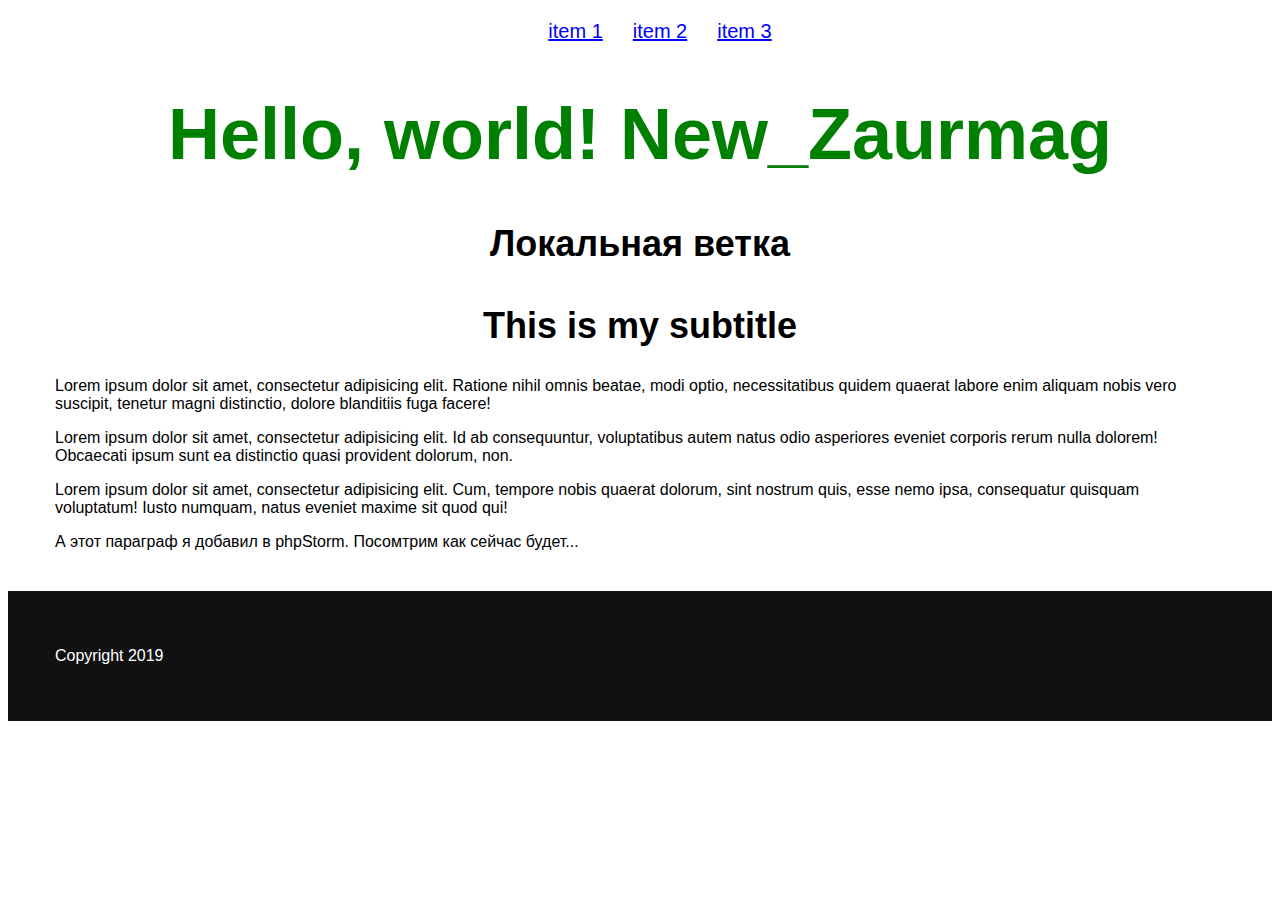
<file: index.html>
<!DOCTYPE html>
<html lang="en">
<head>
    <meta charset="UTF-8">
    <title>Заголовок тестового сайта - изучение Git</title>
    <link rel="stylesheet" href="./css/style.css">
</head>
<body>

    <div class="container">
        <nav class="menu">
            <ul class="menu__list">
                <li><a href="/new-page.html">item 1</a></li>
                <li><a href="/new-page.html">item 2</a></li>
                <li><a href="/new-page.html">item 3</a></li>
            </ul>
        </nav>
    </div>

    <div class="container">
        <h1>Hello, world! New_Zaurmag</h1>
        <h2>Локальная ветка</h2>
    </div>

    <div class="container">
        <h2>This is my subtitle</h2>

        <p>Lorem ipsum dolor sit amet, consectetur adipisicing elit. Ratione nihil omnis beatae, modi optio, necessitatibus quidem quaerat labore enim aliquam nobis vero suscipit, tenetur magni distinctio, dolore blanditiis fuga facere!</p>

        <p>Lorem ipsum dolor sit amet, consectetur adipisicing elit. Id ab consequuntur, voluptatibus autem natus odio asperiores eveniet corporis rerum nulla dolorem! Obcaecati ipsum sunt ea distinctio quasi provident dolorum, non.</p>

        <p>Lorem ipsum dolor sit amet, consectetur adipisicing elit. Cum, tempore nobis quaerat dolorum, sint nostrum quis, esse nemo ipsa, consequatur quisquam voluptatum! Iusto numquam, natus eveniet maxime sit quod qui!</p>

        <p>А этот параграф я добавил в phpStorm. Посомтрим как сейчас будет...</p>
    </div>

    <footer class="footer">
        <div class="container">
            <p>Copyright 2019</p>
        </div>
    </footer>

</body>
</html>
</file>
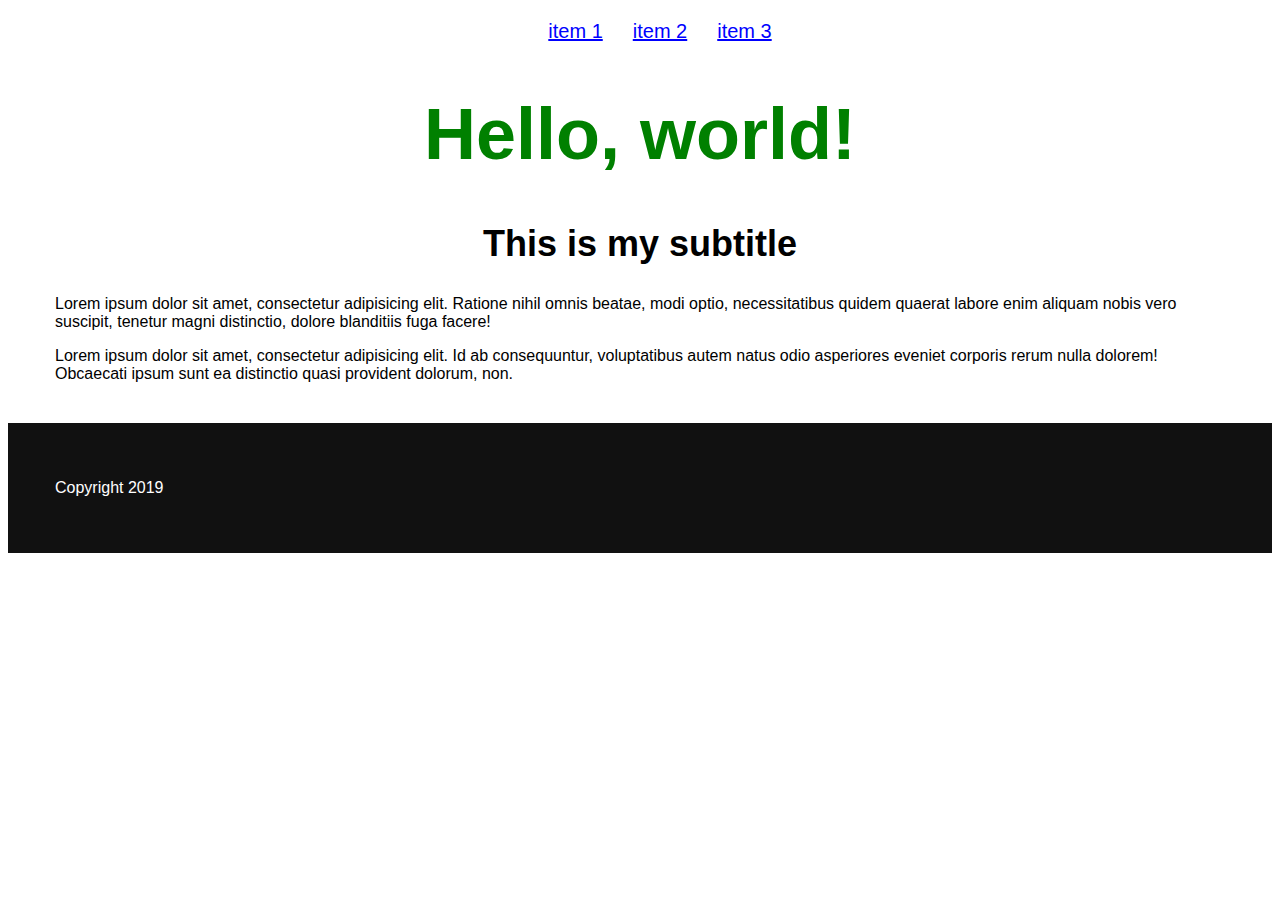
<file: new-page.html>
<!DOCTYPE html>
<html lang="en">
<head>
    <meta charset="UTF-8">
    <title>Вторая страница тестовго сайта</title>
    <link rel="stylesheet" href="./css/style.css">
</head>
<body>

    <div class="container">
        <nav class="menu">
            <ul class="menu__list">
                <li><a href="#">item 1</a></li>
                <li><a href="#">item 2</a></li>
                <li><a href="#">item 3</a></li>
            </ul>
        </nav>
    </div>

    <div class="container">
        <h1>Hello, world!</h1>
    </div>

    <div class="container">
        <h2>This is my subtitle</h2>

        <p>Lorem ipsum dolor sit amet, consectetur adipisicing elit. Ratione nihil omnis beatae, modi optio, necessitatibus quidem quaerat labore enim aliquam nobis vero suscipit, tenetur magni distinctio, dolore blanditiis fuga facere!</p>

        <p>Lorem ipsum dolor sit amet, consectetur adipisicing elit. Id ab consequuntur, voluptatibus autem natus odio asperiores eveniet corporis rerum nulla dolorem! Obcaecati ipsum sunt ea distinctio quasi provident dolorum, non.</p>
    </div>

    <footer class="footer">
        <div class="container">
            <p>Copyright 2019</p>
        </div>
    </footer>

</body>
</html>
</file>
<file: css/style.css>
html {
    margin: 0;
    padding: 0;
    height: 100%;
}

body {
    background-color: #fff;
    font-family: Arial, sans-serif;
}

.container {
    padding-right: 20px;
    padding-left: 20px;
    margin-right: auto;
    margin-left: auto;
    width: 1170px;
}

.container:not(:last-child) {
    margin-bottom: 40px;
}

h1 {
    color: green;
    text-align: center;
    font-size: 72px;
    font-weight: 700;
    margin-top: 50px;
}

h2 {
    font-size: 36px;
    text-align: center;
}

.menu__list {
    display: flex;
    justify-content: center;
    list-style: none;
    font-size: 20px;
}

.menu__list li:not(:last-child) {
    margin-right: 30px;
}

.menu__list li a {
    color: blue
}

.menu__list li a:hover {
    color: red
}

.footer {
    color: #fff;
    background-color: #111;
    margin-bottom: auto;
    padding-top: 40px;
    padding-bottom: 40px;
}
</file>
